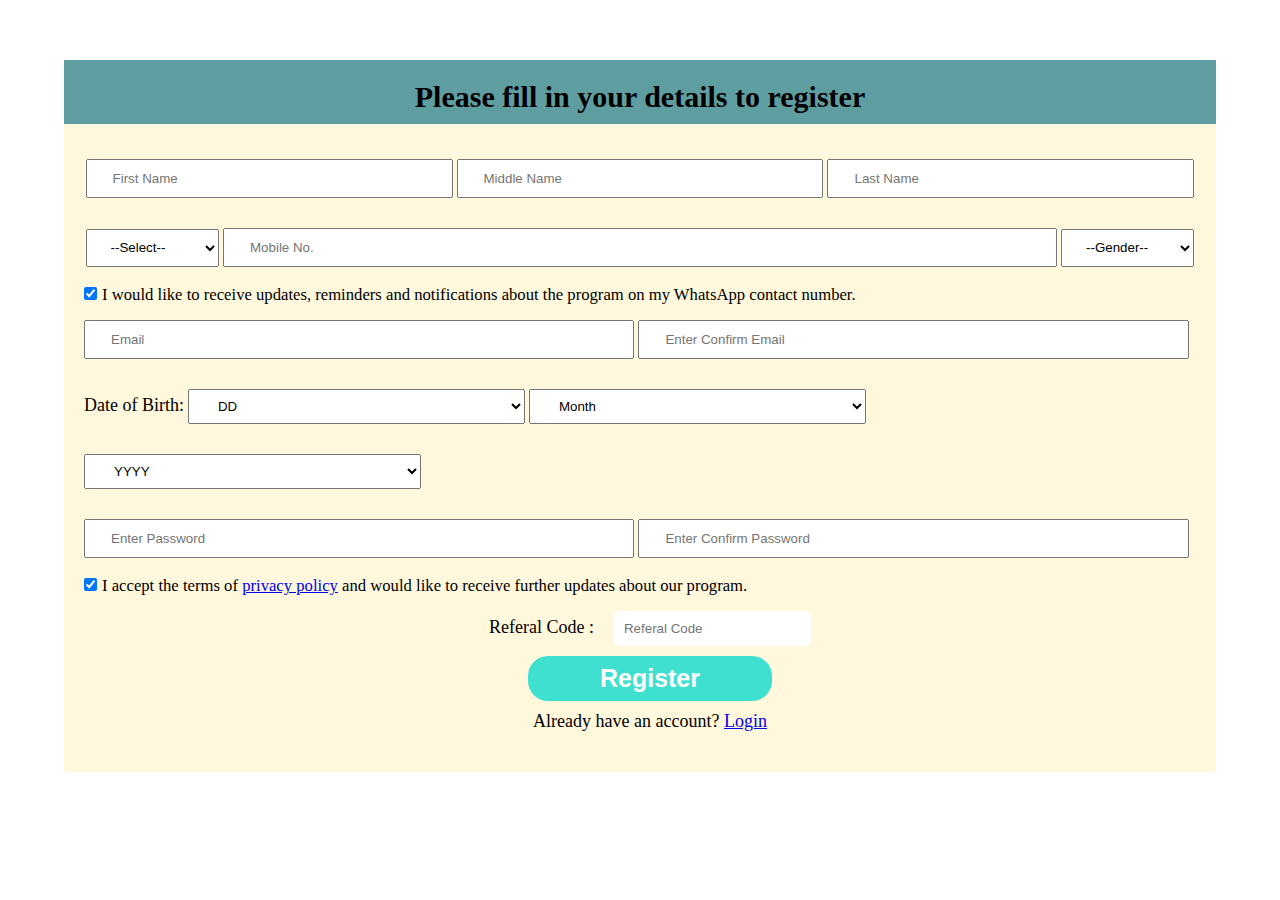
<file: index.html>
<!DOCTYPE html>
<html lang="en">

<head>
    <meta charset="UTF-8">
    <meta name="viewport" content="width=device-width, initial-scale=1.0">
    
    <!-- Primary Meta Tags -->
    <meta name="title" content="Home | Registration">
    <meta name="description" content="">

    <!-- Open Graph / Facebook -->
    <meta property="og:type" content="website">
    <meta property="og:url" content="https://rgautam320.github.io/Registration-Login-Form/">
    <meta property="og:title" content="Home | Registration">
    <meta property="og:description" content="">
    <meta property="og:image" content="https://www.joomdev.com/images/extensions/jd-register-login/banner.jpg">

    <!-- Twitter -->
    <meta property="twitter:card" content="summary_large_image">
    <meta property="twitter:url" content="https://rgautam320.github.io/Registration-Login-Form/">
    <meta property="twitter:title" content="Home | Registration">
    <meta property="twitter:description" content="">
    <meta property="twitter:image" content="https://www.joomdev.com/images/extensions/jd-register-login/banner.jpg">
    
    <title>Home | Registration</title>
    <link rel="icon" href="images/icon.png">
    <link rel="stylesheet" href="css/style.css">
</head>

<body>
    <div class="mob">
        <h1>Open in Laptop only</h1>
    </div>
    <div class="container">
        <h3>Please fill in your details to register</h3>
        <form action="#" class="cls_form">
            <div class="name_section">
                <input type="text" placeholder="First Name" name="fname" required>
                <input type="text" placeholder="Middle Name" name="mname">
                <input type="text" placeholder="Last Name" name="lname" required>
            </div>
            <div class="mob_section">
                <select class="ph_list" id="drpcountrycode" name="CountryCode" required="">
                    <option value="">--Select--</option>
                    <option value="2">Afghanistan +93</option>
                    <option value="32">Aland Islands +358</option>
                    <option value="33">Albania +355</option>
                    <option value="3">Algeria +213</option>
                    <option value="34">American Samoa +1</option>
                    <option value="35">Andorra +376</option>
                    <option value="36">Angola +244</option>
                    <option value="37">Anguilla +1</option>
                    <option value="38">Antarctica +672</option>
                    <option value="39">Antigua and Barbuda +1</option>
                    <option value="40">Argentina +54</option>
                    <option value="41">Armenia +374</option>
                    <option value="42">Aruba +297</option>
                    <option value="43">Australia +61</option>
                    <option value="44">Austria +43</option>
                    <option value="45">Azerbaijan +994</option>
                    <option value="46">Bahamas +1</option>
                    <option value="47">Bahrain +973</option>
                    <option value="4">Bangladesh +880</option>
                    <option value="48">Barbados +1</option>
                    <option value="49">Belarus +375</option>
                    <option value="50">Belgium +32</option>
                    <option value="51">Belize +501</option>
                    <option value="52">Benin +229</option>
                    <option value="53">Bermuda +1</option>
                    <option value="5">Bhutan +975</option>
                    <option value="54">Bolivia +591</option>
                    <option value="55">Bonaire, Sint Eustatius, and Saba +599</option>
                    <option value="56">Bosnia and Herzegovina +387</option>
                    <option value="57">Botswana +267</option>
                    <option value="58">Bouvet Island +55</option>
                    <option value="59">Brazil +55</option>
                    <option value="60">British Indian Ocean Territory +246</option>
                    <option value="61">British Virgin Islands +1</option>
                    <option value="62">Brunei +673</option>
                    <option value="63">Bulgaria +359</option>
                    <option value="64">Burkina Faso +226</option>
                    <option value="65">Burundi +257</option>
                    <option value="66">Cabo Verde +238</option>
                    <option value="67">Cambodia +855</option>
                    <option value="68">Cameroon +237</option>
                    <option value="69">Canada +1</option>
                    <option value="70">Cayman Islands +1</option>
                    <option value="71">Central African Republic +236</option>
                    <option value="72">Chad +235</option>
                    <option value="73">Chile +56</option>
                    <option value="6">China +86</option>
                    <option value="74">Christmas Island +61</option>
                    <option value="75">Cocos [Keeling] Islands +891</option>
                    <option value="76">Colombia +57</option>
                    <option value="77">Comoros +269</option>
                    <option value="78">Congo +242</option>
                    <option value="79">Cook Islands +682</option>
                    <option value="80">Costa Rica +506</option>
                    <option value="81">Croatia +385</option>
                    <option value="82">Cuba +53</option>
                    <option value="83">curacao +599</option>
                    <option value="84">Cyprus +357</option>
                    <option value="85">Czechia +420</option>
                    <option value="86">Denmark +45</option>
                    <option value="87">Djibouti +253</option>
                    <option value="88">Dominica +1</option>
                    <option value="89">Dominican Republic +1</option>
                    <option value="90">East Timor +670</option>
                    <option value="91">Ecuador +593</option>
                    <option value="7">Egypt +20</option>
                    <option value="92">El Salvador +503</option>
                    <option value="93">Equatorial Guinea +240</option>
                    <option value="94">Eritrea +291</option>
                    <option value="95">Estonia +372</option>
                    <option value="8">Ethiopia +251</option>
                    <option value="96">Falkland Islands +500</option>
                    <option value="97">Faroe Islands +298</option>
                    <option value="98">Federated States of Micronesia +691</option>
                    <option value="99">Fiji +679</option>
                    <option value="100">Finland +358</option>
                    <option value="101">France +33</option>
                    <option value="102">French Guiana +594</option>
                    <option value="103">French Polynesia +689</option>
                    <option value="104">French Southern Territories +262</option>
                    <option value="105">Gabon +241</option>
                    <option value="106">Gambia +220</option>
                    <option value="107">Georgia +995</option>
                    <option value="108">Germany +49</option>
                    <option value="109">Ghana +233</option>
                    <option value="110">Gibraltar +350</option>
                    <option value="111">Greece +30</option>
                    <option value="112">Greenland +299</option>
                    <option value="113">Grenada +1</option>
                    <option value="114">Guadeloupe +590</option>
                    <option value="115">Guam +1</option>
                    <option value="116">Guatemala +502</option>
                    <option value="117">Guernsey +44</option>
                    <option value="118">Guinea +224</option>
                    <option value="119">Guinea-Bissau +245</option>
                    <option value="120">Guyana +592</option>
                    <option value="121">Haiti +509</option>
                    <option value="122">Hashemite Kingdom of Jordan +962</option>
                    <option value="123">Heard Island and McDonald Islands +0</option>
                    <option value="124">Honduras +504</option>
                    <option value="125">Hong Kong +852</option>
                    <option value="126">Hungary +36</option>
                    <option value="127">Iceland +354</option>
                    <option value="252">India +91</option>
                    <option value="128">Indonesia +62</option>
                    <option value="9">Iran +98</option>
                    <option value="10">Iraq +964</option>
                    <option value="129">Ireland +353</option>
                    <option value="130">Isle of Man +44</option>
                    <option value="131">Israel +972</option>
                    <option value="132">Italy +39</option>
                    <option value="133">Ivory Coast +225</option>
                    <option value="134">Jamaica +1</option>
                    <option value="135">Japan +81</option>
                    <option value="136">Jersey +44</option>
                    <option value="11">Jordan +962</option>
                    <option value="12">Kazakhstan +7</option>
                    <option value="137">Kenya +254</option>
                    <option value="138">Kiribati +686</option>
                    <option value="139">Kosovo +383</option>
                    <option value="13">Kuwait +965</option>
                    <option value="140">Kyrgyzstan +996</option>
                    <option value="141">Laos +856</option>
                    <option value="142">Latvia +371</option>
                    <option value="143">Lebanon +961</option>
                    <option value="144">Lesotho +266</option>
                    <option value="145">Liberia +231</option>
                    <option value="146">Libya +218</option>
                    <option value="147">Liechtenstein +423</option>
                    <option value="148">Luxembourg +352</option>
                    <option value="149">Macao +853</option>
                    <option value="150">Macedonia +389</option>
                    <option value="151">Madagascar +261</option>
                    <option value="152">Malawi +265</option>
                    <option value="14">Malaysia +60</option>
                    <option value="153">Maldives +960</option>
                    <option value="154">Mali +223</option>
                    <option value="155">Malta +356</option>
                    <option value="156">Marshall Islands +692</option>
                    <option value="157">Martinique +596</option>
                    <option value="158">Mauritania +222</option>
                    <option value="159">Mauritius +230</option>
                    <option value="160">Mayotte +262</option>
                    <option value="161">Mexico +52</option>
                    <option value="162">Monaco +377</option>
                    <option value="163">Mongolia +976</option>
                    <option value="164">Montenegro +382</option>
                    <option value="165">Montserrat +1</option>
                    <option value="15">Morocco +212</option>
                    <option value="166">Mozambique +258</option>
                    <option value="253">Myanmar +95</option>
                    <option value="167">Myanmar [Burma] +95</option>
                    <option value="168">Namibia +264</option>
                    <option value="169">Nauru +674</option>
                    <option value="16">Nepal +977</option>
                    <option value="170">Netherlands +31</option>
                    <option value="171">New Caledonia +687</option>
                    <option value="172">New Zealand +64</option>
                    <option value="173">Nicaragua +505</option>
                    <option value="174">Niger +227</option>
                    <option value="17">Nigeria +234</option>
                    <option value="175">Niue +683</option>
                    <option value="176">Norfolk Island +672</option>
                    <option value="177">North Korea +850</option>
                    <option value="178">Northern Mariana Islands +1</option>
                    <option value="179">Norway +47</option>
                    <option value="18">Oman +968</option>
                    <option value="181">Palau +680</option>
                    <option value="182">Palestine +970</option>
                    <option value="183">Panama +507</option>
                    <option value="184">Papua New Guinea +675</option>
                    <option value="185">Paraguay +595</option>
                    <option value="186">Peru +51</option>
                    <option value="187">Philippines +63</option>
                    <option value="188">Pitcairn Islands +64</option>
                    <option value="189">Poland +48</option>
                    <option value="190">Portugal +351</option>
                    <option value="191">Puerto Rico +52</option>
                    <option value="192">Qatar +974</option>
                    <option value="194">Republic of Korea +82</option>
                    <option value="195">Republic of Lithuania +370</option>
                    <option value="196">Republic of Moldova +373</option>
                    <option value="197">Republic of the Congo +242</option>
                    <option value="193">Reunion Island +262</option>
                    <option value="198">Romania +40</option>
                    <option value="199">Russia +7</option>
                    <option value="19">Rwanda +250</option>
                    <option value="206">Saint Barthélemy +590</option>
                    <option value="201">Saint Helena +290</option>
                    <option value="202">Saint Lucia +1</option>
                    <option value="203">Saint Martin +590</option>
                    <option value="204">Saint Pierre and Miquelon +508</option>
                    <option value="205">Saint Vincent and the Grenadines +1</option>
                    <option value="207">Samoa +685</option>
                    <option value="208">San Marino +685</option>
                    <option value="200">Sao Tome and Principe +239</option>
                    <option value="20">Saudi Arabia +966</option>
                    <option value="209">Senegal +221</option>
                    <option value="210">Serbia +381</option>
                    <option value="211">Seychelles +248</option>
                    <option value="212">Sierra Leone +232</option>
                    <option value="213">Singapore +65</option>
                    <option value="214">Sint Maarten +1</option>
                    <option value="215">Slovakia +421</option>
                    <option value="216">Slovenia +386</option>
                    <option value="217">Solomon Islands +677</option>
                    <option value="218">Somalia +252</option>
                    <option value="219">South Africa +27</option>
                    <option value="220">South Georgia and the South Sandwich Islands +500</option>
                    <option value="221">South Sudan +211</option>
                    <option value="222">Spain +34</option>
                    <option value="21">Sri Lanka +94</option>
                    <option value="223">St Kitts and Nevis +1</option>
                    <option value="22">Sudan +249</option>
                    <option value="224">Suriname +597</option>
                    <option value="225">Svalbard and Jan Mayen +47</option>
                    <option value="226">Swaziland +268</option>
                    <option value="227">Sweden +46</option>
                    <option value="228">Switzerland +41</option>
                    <option value="23">Syria +963</option>
                    <option value="229">Taiwan +886</option>
                    <option value="24">Tajikistan +992</option>
                    <option value="25">Tanzania +255</option>
                    <option value="26">Thailand +66</option>
                    <option value="230">Togo +228</option>
                    <option value="231">Tokelau +690</option>
                    <option value="232">Tonga +676</option>
                    <option value="233">Trinidad and Tobago +1</option>
                    <option value="27">Tunisia +216</option>
                    <option value="234">Turkey +90</option>
                    <option value="28">Turkmenistan +993</option>
                    <option value="235">Turks and Caicos Islands +1</option>
                    <option value="236">Tuvalu +668</option>
                    <option value="237">U.S. Minor Outlying Islands +1</option>
                    <option value="238">U.S. Virgin Islands +1</option>
                    <option value="239">Uganda +256</option>
                    <option value="240">Ukraine +380</option>
                    <option value="29">United Arab Emirates +971</option>
                    <option value="241">United Kingdom +44</option>
                    <option value="242">United States +1</option>
                    <option value="243">Uruguay +598</option>
                    <option value="244">Uzbekistan +998</option>
                    <option value="245">Vanuatu +678</option>
                    <option value="246">Vatican City +379</option>
                    <option value="247">Venezuela +58</option>
                    <option value="30">Vietnam +84</option>
                    <option value="248">Wallis and Futuna +681</option>
                    <option value="249">Western Sahara +212</option>
                    <option value="31">Yemen +967</option>
                    <option value="250">Zambia +260</option>
                    <option value="251">Zimbabwe +263</option>
                </select>
                <input type="text" required="" placeholder="Mobile No." name="Mobile"
                    class="form-control allow_only_alphabet" data-parsley-maxlength="12"
                    data-parsley-minlength-message="Invalid mobile number entered.">
                <select name="gender" id="gender" required="">
                        <option value="">--Gender--</option>
                        <option value="2">Male</option>
                        <option value="3">Female</option>
                        <option value="4">Others</option>
                </select>
            </div>
            <div class="check_section">
                <input type="checkbox" checked="checked" id="whatsapp_consent">
                <small class="smalllabel">
                    I would like to receive updates, reminders and notifications about the program on my WhatsApp
                    contact number.
                </small>
            </div>
            <div class="email_section">
                <input type="email" required="" placeholder="Email" name="email"
                    class="form-control allow_only_alphabet" id="txtemailreg" oncopy="return false"
                    onpaste="return false" oncut="return false" required>
                <input type="email" required="" placeholder="Enter Confirm Email" name="confirm_email"
                    class="form-control" id="txtconfirmemail" data-parsley-equalto="#txtemailreg"
                    data-parsley-error-message="Confirm email should be same as email." oncopy="return false"
                    onpaste="return false" oncut="return false" required>
            </div>
            <div class="dob_section">
                <label class="linehight40">Date of Birth:</label>
                <select id="drpDates" name="Date" class="form-control" required="">
                    <option value="" selected="selected">DD</option>
                    <option>01</option>
                    <option>02</option>
                    <option>03</option>
                    <option>04</option>
                    <option>05</option>
                    <option>06</option>
                    <option>07</option>
                    <option>08</option>
                    <option>09</option>
                    <option>10</option>
                    <option>11</option>
                    <option>12</option>
                    <option>13</option>
                    <option>14</option>
                    <option>15</option>
                    <option>16</option>
                    <option>17</option>
                    <option>18</option>
                    <option>19</option>
                    <option>20</option>
                    <option>21</option>
                    <option>22</option>
                    <option>23</option>
                    <option>24</option>
                    <option>25</option>
                    <option>26</option>
                    <option>27</option>
                    <option>28</option>
                    <option>29</option>
                    <option>30</option>
                    <option>31</option>

                </select>
                <select name="Month" class="form-control" id="drpMonths" required="">
                    <option value="" selected="selected">Month</option>
                    <option value="01">January</option>
                    <option value="02">February</option>
                    <option value="03">March</option>
                    <option value="04">April</option>
                    <option value="05">May</option>
                    <option value="06">June</option>
                    <option value="07">July</option>
                    <option value="08">August</option>
                    <option value="09">September</option>
                    <option value="10">October</option>
                    <option value="11">November</option>
                    <option value="12">December</option>
                </select>
                <select class="form-control" id="drpYear" name="Year" required="">
                    <option value="">YYYY</option>
                    <option value="1960">1960</option>
                    <option value="1961">1961</option>
                    <option value="1962">1962</option>
                    <option value="1963">1963</option>
                    <option value="1964">1964</option>
                    <option value="1965">1965</option>
                    <option value="1966">1966</option>
                    <option value="1967">1967</option>
                    <option value="1968">1968</option>
                    <option value="1969">1969</option>
                    <option value="1970">1970</option>
                    <option value="1971">1971</option>
                    <option value="1972">1972</option>
                    <option value="1973">1973</option>
                    <option value="1974">1974</option>
                    <option value="1975">1975</option>
                    <option value="1976">1976</option>
                    <option value="1977">1977</option>
                    <option value="1978">1978</option>
                    <option value="1979">1979</option>
                    <option value="1980">1980</option>
                    <option value="1981">1981</option>
                    <option value="1982">1982</option>
                    <option value="1983">1983</option>
                    <option value="1984">1984</option>
                    <option value="1985">1985</option>
                    <option value="1986">1986</option>
                    <option value="1987">1987</option>
                    <option value="1988">1988</option>
                    <option value="1989">1989</option>
                    <option value="1990">1990</option>
                    <option value="1991">1991</option>
                    <option value="1992">1992</option>
                    <option value="1993">1993</option>
                    <option value="1994">1994</option>
                    <option value="1995">1995</option>
                    <option value="1996">1996</option>
                    <option value="1997">1997</option>
                    <option value="1998">1998</option>
                    <option value="1999">1999</option>
                    <option value="2000">2000</option>
                    <option value="2001">2001</option>
                    <option value="2002">2002</option>
                    <option value="2003">2003</option>
                    <option value="2004">2004</option>
                </select>
            </div>
            <div class="pass_section">
                <input type="password" required="" placeholder="Enter Password" class="form-control" id="txtpassword"
                    name="ActualPassword" required>
                <input type="password" required="" placeholder="Enter Confirm Password" class="form-control"
                    id="txtconfirmpassord" data-parsley-equalto="#txtpassword"
                    data-parsley-error-message="Confirm password should be same as password." required>
            </div>
            <div class="accept_section">
                <input type="checkbox" id="IAccept" checked="checked">
                <small class="pLabel"> I accept the terms of <a href="https://www.instagram.com/rgautam320"
                        target="_blank">privacy policy</a> and would like to receive further updates about our program. </small>
            </div>
            <div class="last_section">
                <label for="referalcode">Referal Code : &ThickSpace;&ThickSpace;
                </label>
                <input type="number" name="referalcode" placeholder="Referal Code" maxlength="5" required >
            </div>
            <div class="last_section">
                <button type="submit">Register</button>
                <p>Already have an account? <a class="green-text" href="html/login.html">Login</a></p>
            </div>
        </form>
    </div>
</body>

</html>
</file>
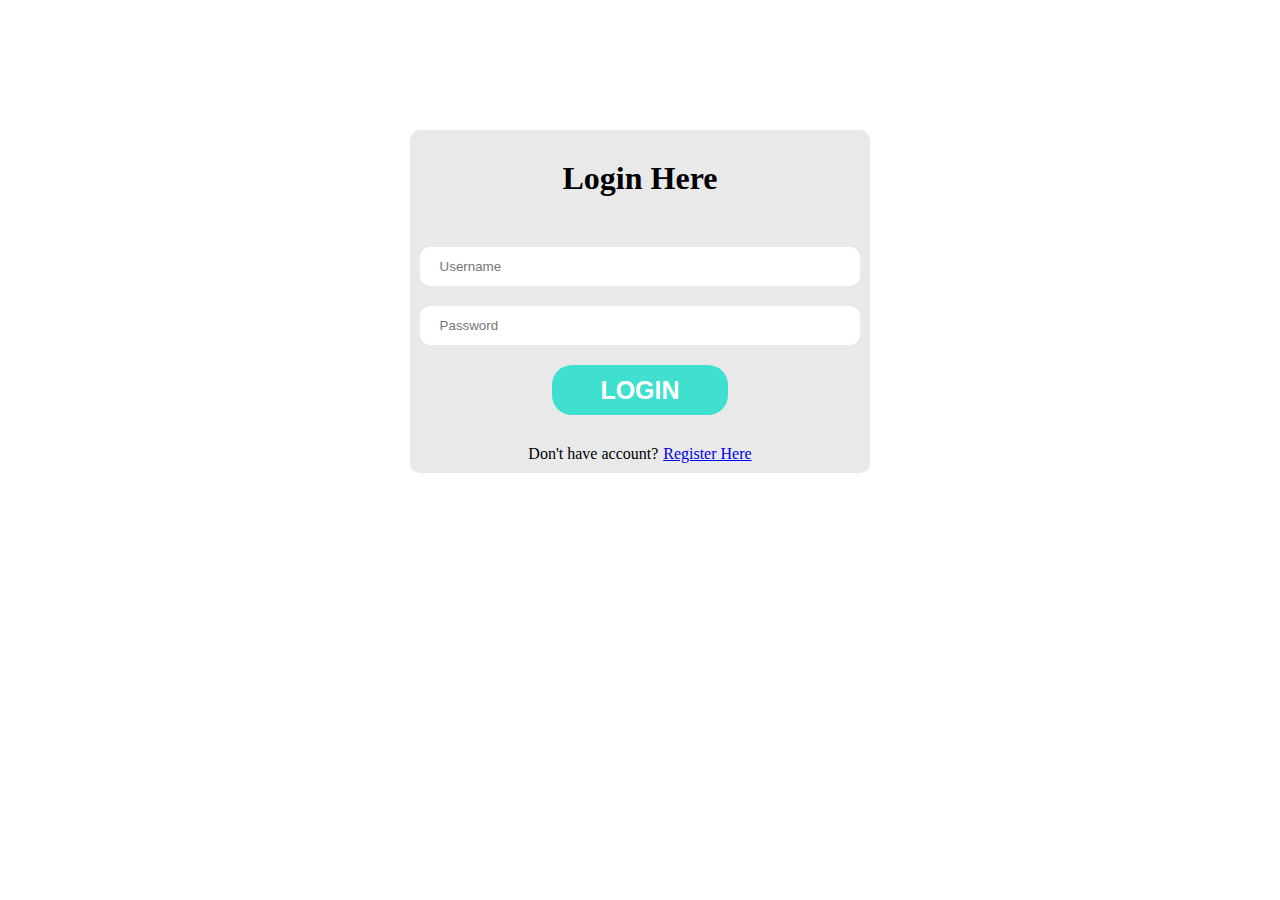
<file: html/login.html>
<!DOCTYPE html>
<html lang="en">
<head>
    <meta charset="UTF-8">
    <meta name="viewport" content="width=device-width, initial-scale=1.0">
    <title>Login Here</title>
    <link rel="icon" href="../images/icon.png">
    <link rel="stylesheet" href="../css/login.css">
</head>
<body>
    <div class="container">
        <div class="box">
            <div class="col-1">
                <h1>Login Here</h1>
            </div>
            <div class="col-1">
                <form action="#">
                    <input type="text" name="username" placeholder="Username" required="">
                    <input minlength="6" type="password" name="password" placeholder="Password" required="">
                    <button type="submit" class="sub_btn">LOGIN</button>
                </form>
            </div>
            <div class="col-1">
                <p>Don't have account?&ThickSpace;<a href="../index.html">Register Here</a></p>
            </div>
        </div>
    </div>
</body>
</html>
</file>
<file: css/style.css>
*
{
    margin: 0;
    padding: 0;
    box-sizing: border-box;
}
.container
{
    width: 90%;
    height: auto;
    margin: 60px auto;
    padding-top: 10px;
    background-color: cadetblue;
}
.container h3 
{
    text-align: center;
    font-size: 30px;
    padding: 10px;
    vertical-align: middle;
}
form
{
    padding: 20px;
    background-color: cornsilk;
}
.name_section
{
    text-align: center;
}
.name_section input
{
    width: 33%;
    line-height: 35px;
    text-align: left;
    padding-left: 25px;
    margin: 15px auto;
}
.mob_section
{
    text-align: center;
    width: 100%;
}
.mob_section select 
{
    width: 12%;
    height: 38px;
    padding: 5px 20px;
}
.mob_section input
{
    width: 75%;
    line-height: 35px;
    text-align: left;
    padding-left: 25px;
    margin: 15px auto;
}
.check_section
{
    font-size: 20px;
    padding: auto 10px;
}
.email_section
{
    width: 100%;
}
.email_section input
{
    width: 49.5%;
    line-height: 35px;
    text-align: left;
    padding-left: 25px;
    margin: 15px auto;
}
.dob_section
{
    width: 100%;
}
.dob_section label
{
    font-size: 18px;
}
.dob_section select
{
    width: 30.3%;
    height: 35px;
    text-align: left;
    padding-left: 25px;
    margin: 15px auto;
}
.pass_section 
{
    width: 100%;
}
.pass_section input
{
    width: 49.5%;
    line-height: 35px;
    text-align: left;
    padding-left: 25px;
    margin: 15px auto;
}
.accept_section
{
    font-size: 20px;
    padding: auto 10px;
    margin-bottom: 15px;
}
.last_section
{
    width: 100%;
    text-align: center;
    margin: 10px;
}
.last_section button
{
    width: 22%;
    height: 45px;
    color: white;
    background-color: turquoise;
    border: none;
    border-radius: 20px;
    font-size: 25px;
    font-weight: bolder;
}
.last_section button:hover
{
    background-color: rgb(45, 243, 45);
    transition: all 0.5s;
    cursor: pointer;
}
.last_section p 
{
    font-size: 18px;
    padding: 10px;
}
.last_section label
{
    font-size: 18px;
}
.last_section input 
{
    height: 35px;
    padding: 10px;
    border-radius: 5px;
    border: none;
}
.mob 
{
    display: none;
    font-size: 40px;
    margin-top: 200px;
    text-align: center;
}

@media (max-width: 1000px)
{
    .container
    {
        display: none;
    }
    .mob
    {
        display: block;
    }
}
</file>
<file: css/login.css>
*
{
    margin: 0;
    padding: 0;
    box-sizing: border-box;
}
.container
{
    width: 90%;
    height: auto;
    margin: 60px auto;
    padding-top: 10px;

}
.box
{
    width: 40%;
    margin: 60px auto;
    background-color: rgb(233, 233, 233);
    border-radius: 10px;
}
.col-1
{
    width: 100%;
    margin: auto;
    text-align: center;
    padding: 10px;
}
.col-1 h1 
{
    padding: 20px;
    font-weight: bold;
}
.col-1 input 
{
    width: 100%;
    padding: 12px 20px;
    border-radius: 10px;
    margin: 10px auto;
    border: none;
}
.sub_btn
{
    color: white;
    width: 40%;
    background-color: turquoise;
    height: 50px;
    border-radius: 20px;
    border: none;
    text-align: center;
    font-weight: bolder;
    font-size: 25px;
    margin: 10px;
}
.sub_btn:hover 
{
    background-color: rgb(10, 182, 165);
    cursor: pointer;
}
</file>
